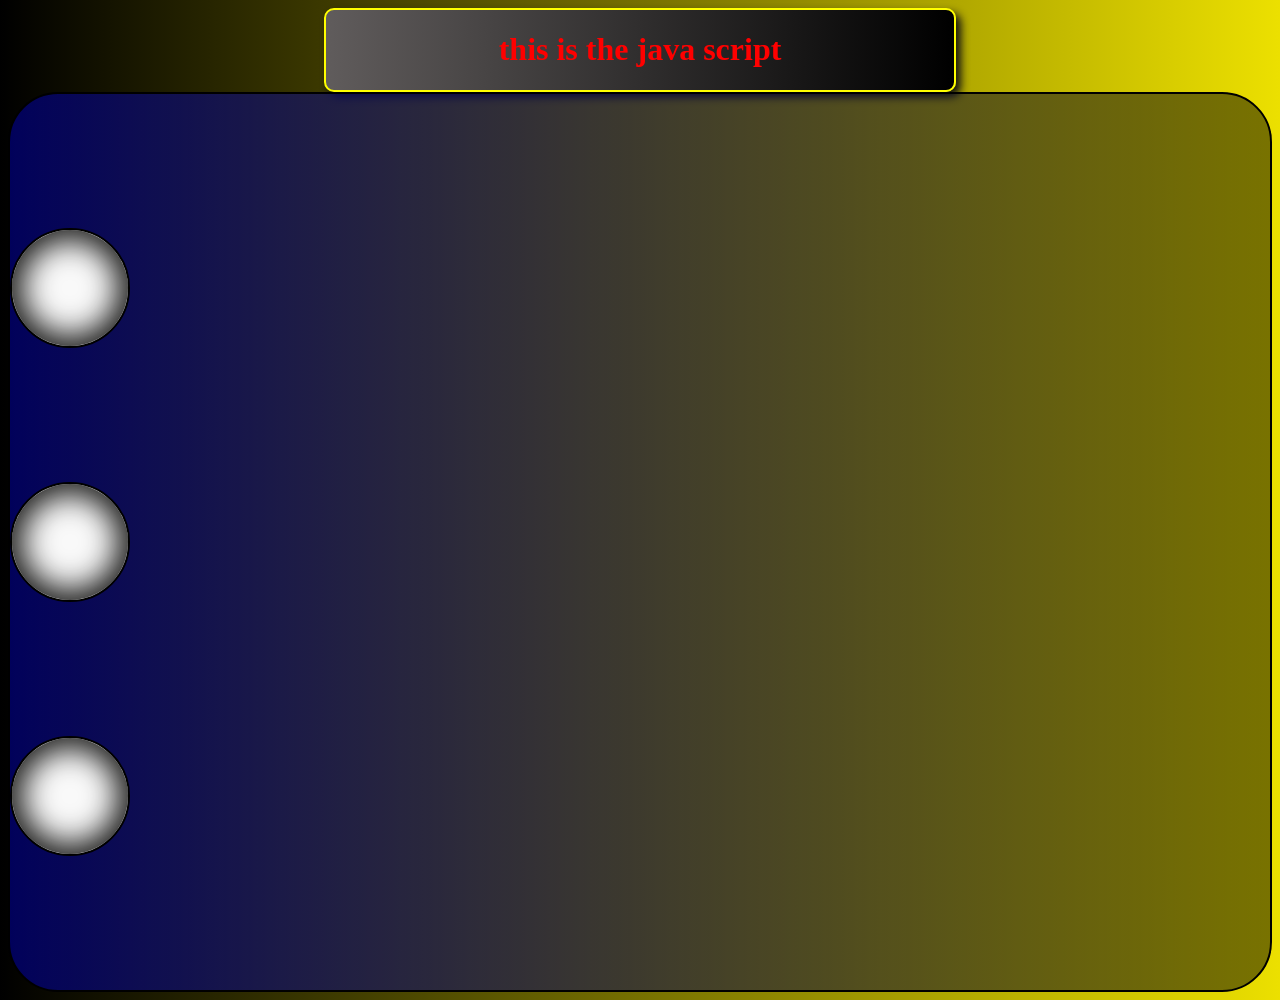
<file: index.html>
<!DOCTYPE html>
<html lang="en">
<head>
    <meta charset="UTF-8">
    <meta name="viewport" content="width=device-width, initial-scale=1.0">
    <title>Document</title>
    <link rel="stylesheet" href="style.css">
</head>
<body>
    <header class="h1">
    <h1 style="text-align: center; color: red;">this is the java script</h1>
    </header>
    <!-- <script src="first.js"></script> -->
    <!-- <script src="second.js"></script> -->
     <!-- <script src="third.js"></script> -->
      <!-- <script src="projectString.js"></script> -->
   <!-- <script src="fourArray.js"></script> -->
   <!-- <script src="fiveFunson.js"></script> -->
   <script src="test.js"></script>
<section class="main">
   
    <div class="child ch1"><h1></h1></div>
    <div class="child ch2"></div>
    <div class="child ch3"></div>
   
</section>
<!-- <section class="m2">
  <div class="item item1"><h1></h1></div>
    <div class="item item2"></div>
    <div class="item item3"></div>
</section> -->
<!-- <section class="main">

  <div class="row">
    <div class="child ch1"></div>
    <div class="item item1"></div>
  </div>

  <div class="row">
    <div class="child ch2"></div>
    <div class="item item2"></div>
  </div>

  <div class="row">
    <div class="child ch3"></div>
    <div class="item item3"></div>
  </div>

</section> -->

</body>
</html>
</file>
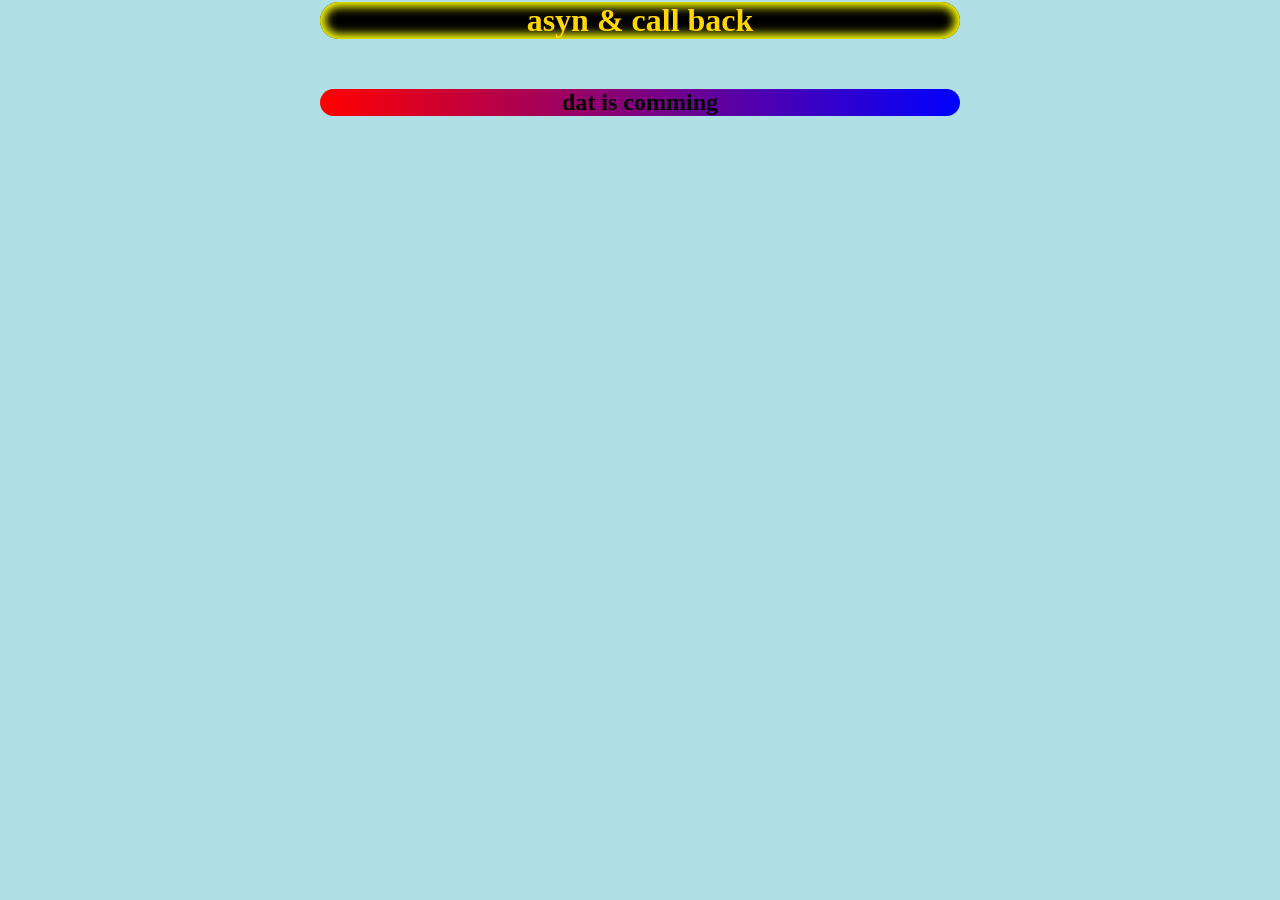
<file: call_back_async/index.html>
<!DOCTYPE html>
<html lang="en">
<head>
    <meta charset="UTF-8">
    <meta name="viewport" content="width=device-width, initial-scale=1.0">
    <title>async </title>
    <link rel="stylesheet" href="style.css">
</head>
<body>
    <header><h1>asyn & call back</h1></header>
    <section class="test">
        <h1 id="h1">dat is comming </h1>
    </section>
    <script src="app.js"></script>
</body>
</html>
</file>
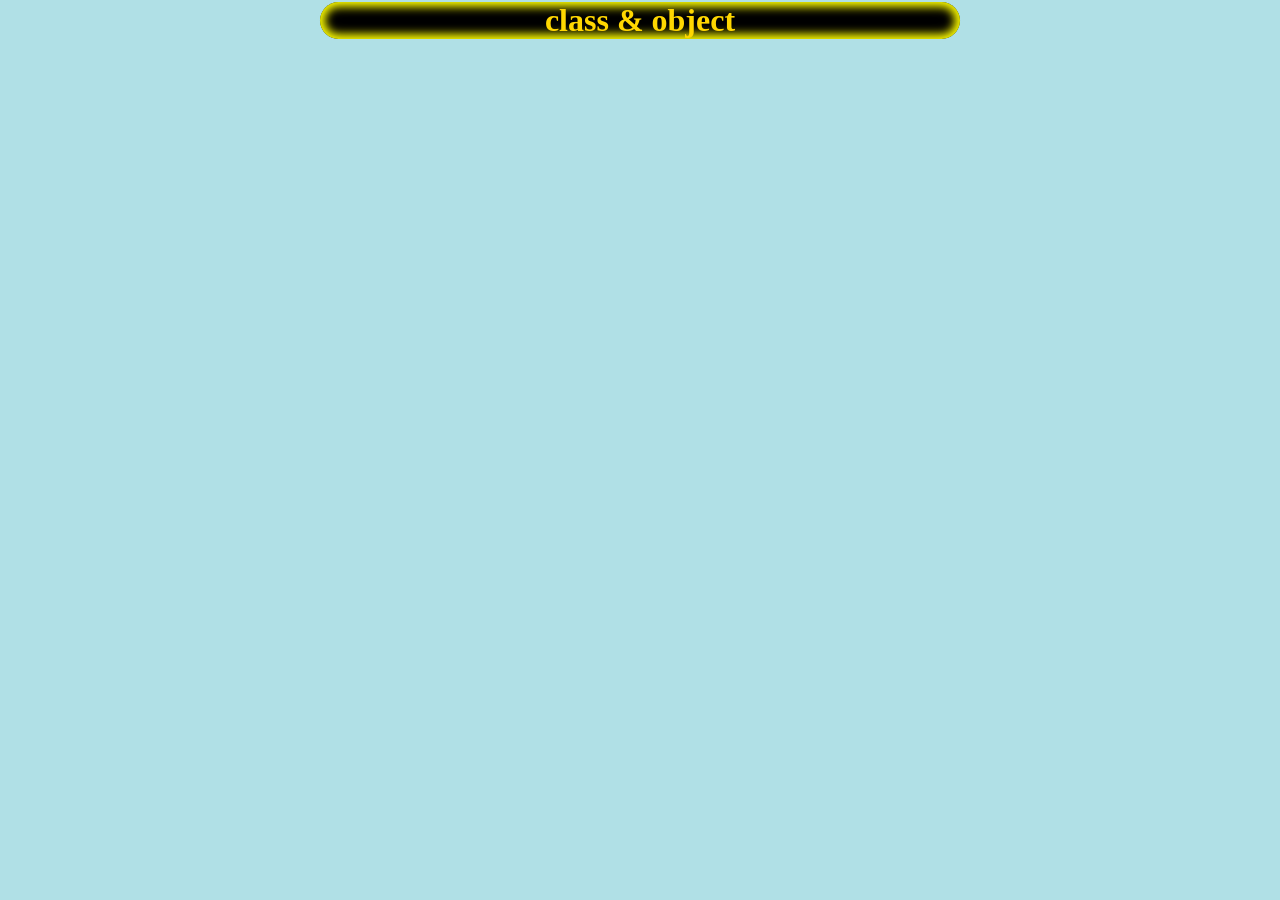
<file: class&obj/index.html>
<!DOCTYPE html>
<html lang="en">
<head>
    <meta charset="UTF-8">
    <meta name="viewport" content="width=device-width, initial-scale=1.0">
    <title>class&obj</title>
    <link rel="stylesheet" href="style.css">
</head>
<body>
    <header><h1>class & object</h1></header>
<!-- <script src="prtoto_obj.js"></script> -->
 <script src="class.js"></script>
</body>
</html>
</file>
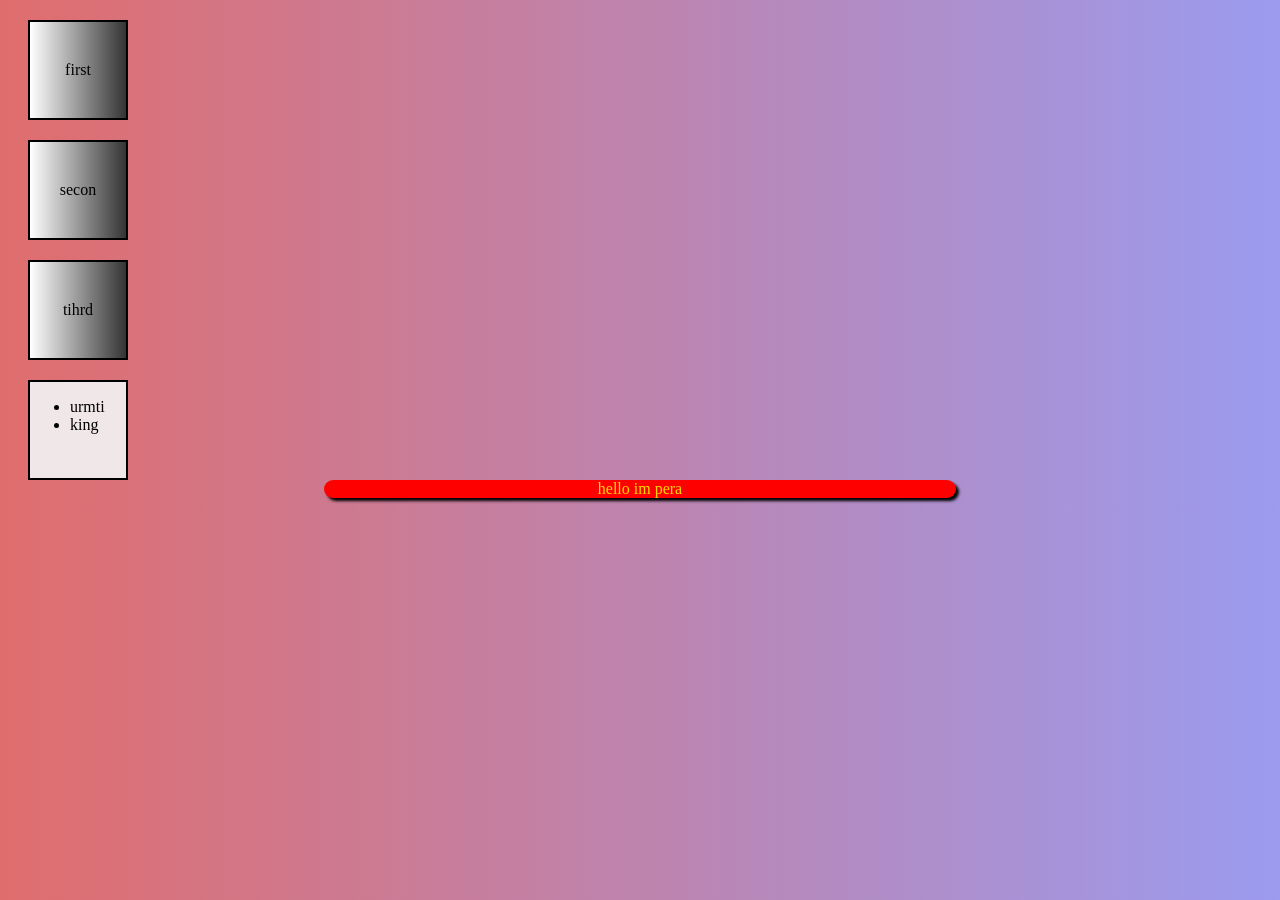
<file: dom/index.html>
<!DOCTYPE html>
<html lang="en">
<head>
    <meta charset="UTF-8">
    <meta name="viewport" content="width=device-width, initial-scale=1.0">
    <title>Dom</title>
    <link rel="stylesheet" href="style.css">
 
</head>
<body>
    
    <!-- <h1 id="header">this is the dom</h1> -->
    <!-- <h2 class="h2"> hello js</h2> -->
    <!-- <section class="main">
        <div class="child child-1"><h5>child - 1</h5>
        <p>hello</p></div>
        <div class="child child-2">child - 2</div>
        <div class="child child-3">child - 3</div>
        <div class="child child-4">child - 4</div>
        <div class="child child-5">child - 5</div>
        <p>Lorem</p>
        <button type="button" style=" height: 100px ;width:100px; position: absolute; top: 0%; left: 0%; ">me</button>
    </section> -->
      <!-- <p id="hell" name="urmit">hello</p>
      <p class=" cls">class say hello</p> -->
    <div class="box">first</div>
    <div class="box">secon</div>
    <div class="box">tihrd</div>
    <div class="boxx">
        <ul>
        <li>urmti</li>
        <li>king</li>
        </ul>
    </div>
    <p class="content">hello im pera</p>
    
    
     <script src="dom.js"></script> 
     <!-- <script src="domPractis.js"></script> -->
</body>
</html>
</file>
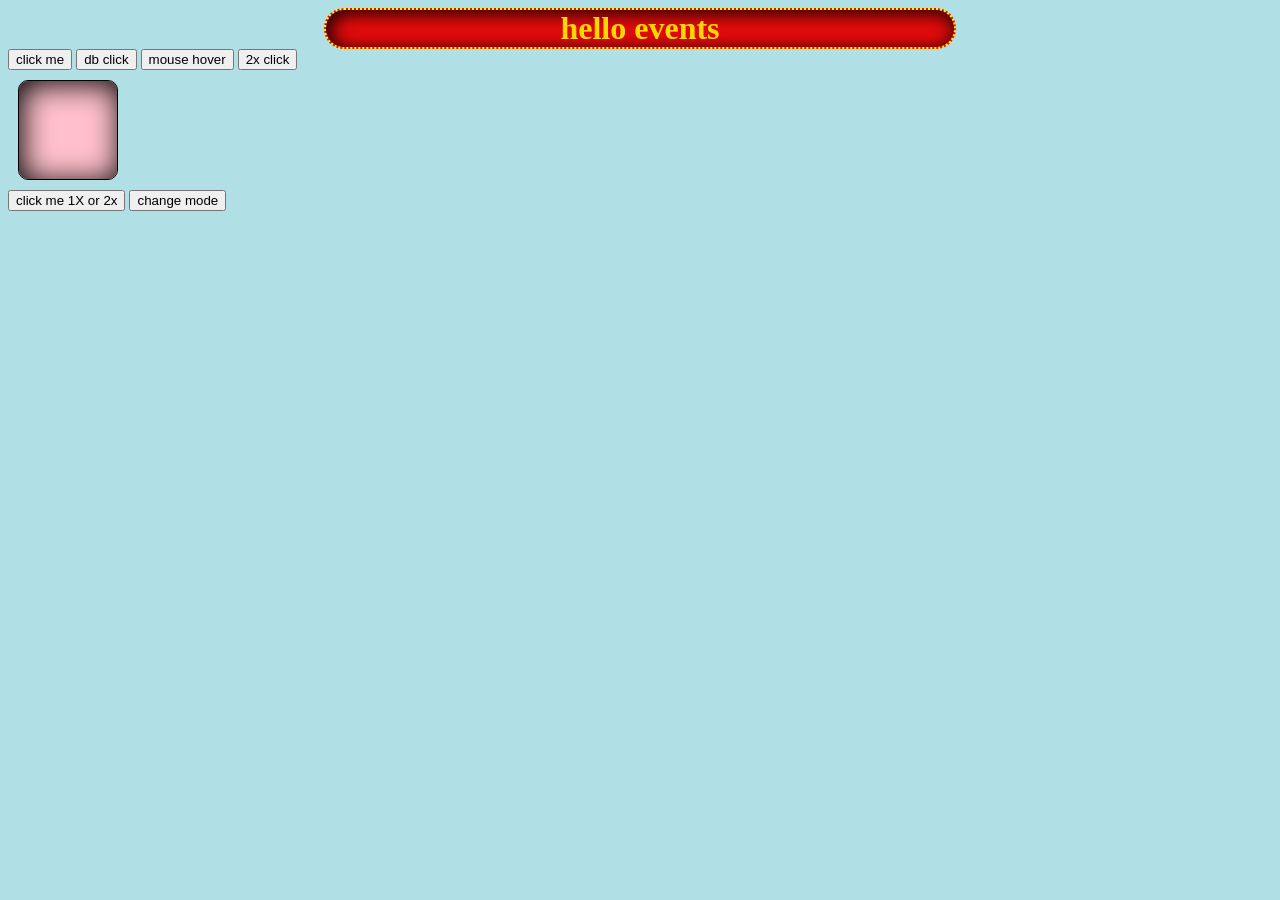
<file: events/index.html>
<!DOCTYPE html>
<html lang="en">
<head>
    <meta charset="UTF-8">
    <meta name="viewport" content="width=device-width, initial-scale=1.0">
    <title>events</title>
    <link rel="stylesheet" href="style.css">
</head>
<body>
    <header><h1 class="h">hello events</h1></header>
    <nav></nav>
    <section>
        <!--thi is not better way -->
        <button onclick="console.log('hello im in line')" id="btn1">click me</button>  
        <button id="btn2">db click</button>  
        <button id="btn3">mouse hover</button>
        <button ondblclick="console.log('2 time click');alert('2x click')">2x click</button>
        <div onmouseover="console.log('mouse on the box ')" class="box"></div>
    </section>

    <section>
        <button id="s2btn1"></button>

        <button id="mode">change mode</button>
    </section>
    <script src="javS.js"></script>
</body>
</html>
</file>
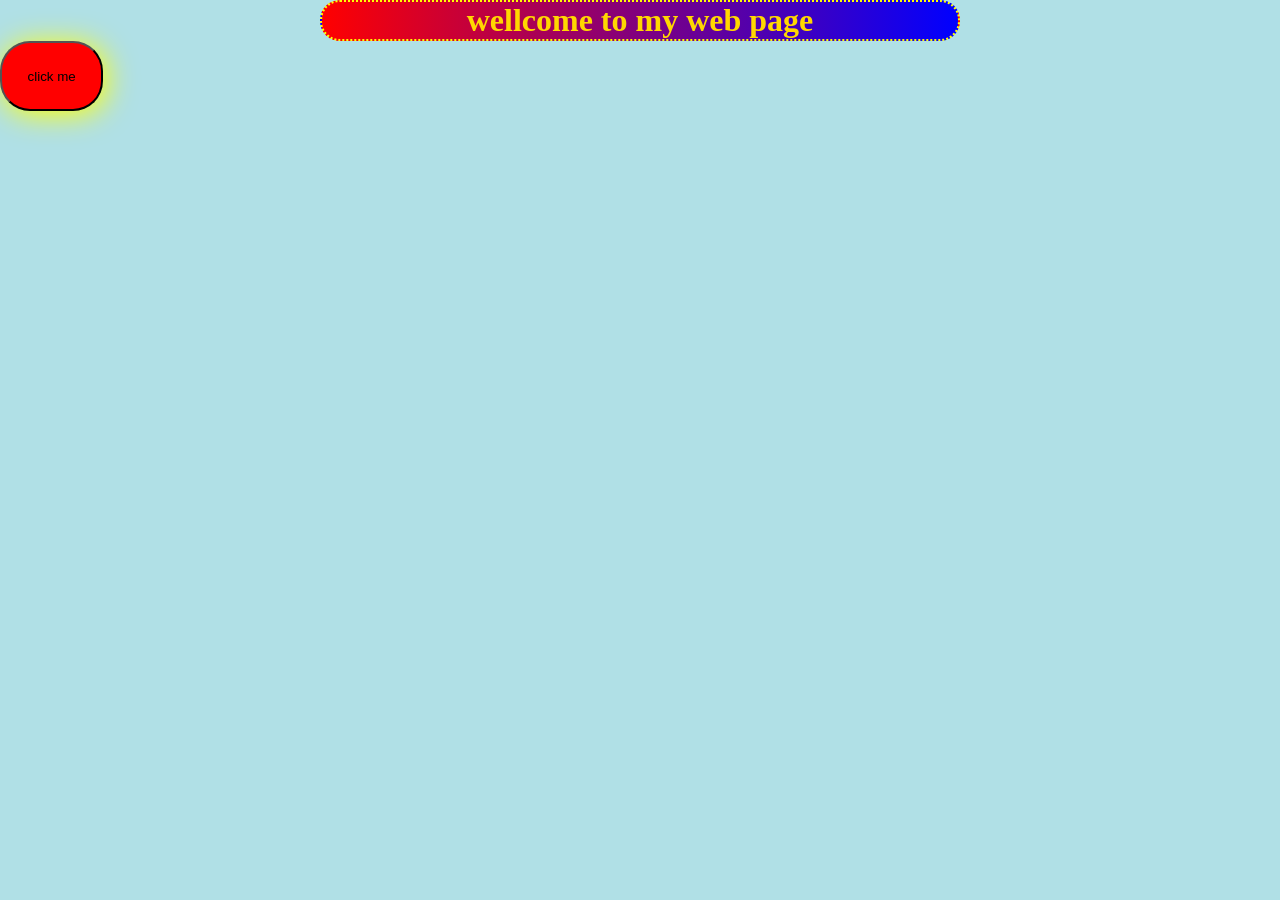
<file: events/dark-light/index.html>
<!DOCTYPE html>
<html lang="en">
<head>
    <meta charset="UTF-8">
    <meta name="viewport" content="width=device-width, initial-scale=1.0">
    <title>dark light mode </title>
    <link rel="stylesheet" href="style.css">
</head>
<body>
    <header ><h1 class="head">wellcome  to my web page</h1></header>
    <nav></nav>
    <section class="s1">
        <button id="btn">click me </button>
    </section>
    <script src="javas.js"></script>
</body>
</html>
</file>
<file: style.css>
*{
    box-sizing: border-box;
}
body{
    background:linear-gradient(to right,rgb(0, 0, 0),rgb(236, 224, 0));
}
.h1{
     background:linear-gradient(to right,rgb(96, 92, 92),black); 
     width: 50%;
     margin: auto; 
     border-radius: 10px; 
     border: 2px solid yellow;
     box-shadow: 5px 5px 8px rgb(18, 18, 17);

}
.main{
     background:linear-gradient(to right, rgba(0, 0, 191, 0.474),rgba(0, 0, 0, 0.485));
      width: auto;
      height: 100vh; 
      /* margin: auto;  */
      /* margin-top: 50px;  */
      border: 2px solid black;  
      border-radius: 50px;
      display: flex;
      flex-direction:column ;
      /* justify-content: center; */
      justify-content: space-evenly;
      /* gap: 50px; */

}
.child{
    width: 120px;
    aspect-ratio: 1;
    background-color: rgb(249, 249, 249);
    border-radius: 50%;
    border: 2px solid black;
    transition: all 2s;
    box-shadow: inset 0px 0px 30px 10px rgb(28, 28, 27);
}
.ch1:hover{
    transition-timing-function: linear;
   translate: 90vw 0;
   background-color: black;
   border: 1px solid red;
   box-shadow: inset 0px 0px 30px 10px red;
    
}
.ch2:hover{
    transition-timing-function: ease-in-out;
    translate: 90vw;
     background-color: black;
   border: 1px solid red;
   box-shadow: inset 0px 0px 30px 10px red;
}

.ch3:hover{
    transition-timing-function: ease-out;
    translate: 90vw;
     background-color: black;
   border: 1px solid red;
   box-shadow: inset 0px 0px 30px 10px red;
}
/* .item{

    align-self: flex-end;
    width: 150px;
    aspect-ratio: 1;
    background-color: rgb(33, 9, 120);
    border-radius: 50%;
    border: 2px solid black;
    transition: all 2s;
    


} */
/* .item:hover{
transition-timing-function: linear;
translate: 90vw;
    align-self: flex-end;
    width: 150px;
    aspect-ratio: 1;
    background-color: rgb(33, 9, 120);
    border-radius: 50%;
    border: 2px solid black;
    transition: all 2s;
    


} */
/* .row{
    display: flex;
    justify-content: space-between; 
    align-items: center;
    padding: 0 40px;
} */
</file>
<file: call_back_async/style.css>
*{
    margin: 0%;
    padding: 0%;
    box-sizing: border-box;
}
header{
    width: 50%;
    background-color: black;
    border-radius: 20px;
    margin: auto;
    margin-top: 2px;
    text-align: center;
    color: gold;
    box-shadow: inset 0px 0px 10px 5px  yellow;
}
body{
    background-color: powderblue;
}
.test{
    background:linear-gradient(to right ,red ,blue);
    width: 50%;
    text-align: center;
    margin: auto;
    margin-top: 50px;
    border-radius: 20px;
}
</file>
<file: class&obj/style.css>
*{
    margin: 0%;
    padding: 0%;
    box-sizing: border-box;
}
header{
    width: 50%;
    background-color: black;
    border-radius: 20px;
    margin: auto;
    margin-top: 2px;
    text-align: center;
    color: gold;
    box-shadow: inset 0px 0px 10px 5px  yellow;
}
body{
    background-color: powderblue;
}
</file>
<file: dom/style.css>
*{
    /* margin: 0; */
    /* padding: 0%; */
    box-sizing: border-box;
}
body{
    background: linear-gradient(to right,rgb(224, 109, 109) , rgb(155, 155, 239));
}
#header{
    text-align: center;
    color: rgb(25, 22, 22);

}
.main{
    position: relative;
    width:95%;
    height:600px;
    background-color: white;
    display: flex;
    flex-direction: row;
    justify-content: space-evenly;
    margin: auto;
    border-radius: 20px;
    flex-wrap: wrap;
}

.child{
    background-color: gray;
    width: 100px;
    height: 100px;
    text-align: center;
    display: flex;
    flex-direction: column;
    justify-content: center;
    margin-left: 10px;
    border-radius: 50%;
    border: 2px solid black;
    transition: all 2s;
    z-index: 1000;
}
.child:hover{
    transition-timing-function: ease-in;
    translate: 90vw;
}
h5{
        font-family: 'Segoe UI', Tahoma, Geneva, Verdana, sans-serif;
}
.box{
    width: 100px ;
    height: 100px;
    border: 2px solid black;
    margin-top: 20px;
    margin-left: 20px;
    display: flex;
    align-items: center;
    justify-content: center;
    background: linear-gradient(to right, white,rgb(53, 52, 52));
    /* background-color: pink; */
}
.boxx {
     width: 100px ;
    height: 100px;
    border: 2px solid black;
    margin-top: 20px;
    margin-left: 20px; 
     /* display: flex;  */
    /* align-items: center; */
    justify-content:center; 
    background-color: rgb(239, 231, 232);
}
.content{
    background-color: pink;
    width: 50%;
    text-align: center;
    margin: auto;
}
.newcon{
    background-color: red;
    color: gold;

}
</file>
<file: events/style.css>
*{
    /* margin: 0%; */
    /* padding: 0%; */
    box-sizing: border-box;
}
.h{
    text-align: center;
    background-color: rgb(235, 11, 11);
    width:50%;
    margin: auto;
    border-radius: 20px;
    box-shadow: inset 3px 3px 20px black;
    border: 2px dotted yellow;
    color: gold;
   
}
body{
     background-color: powderblue;
}
.box{
    margin: 10px;
    width: 100px;
    height: 100px;
    border-radius: 10px;
    border: 1px solid black;
    background-color: pink;
    box-shadow: inset 3px 3px 30px black;
}
.dark{
    background-color: black;
    color: white;
}
.light{
    background-color: white;
    color: black;
}
</file>
<file: events/dark-light/style.css>
*{
    margin: 0%;
    padding: 0%;
    box-sizing: border-box;
}
body{
    /* position: relative; */
    background-color: powderblue;

}
.head{
    text-align: center;
    color: gold;
    background: linear-gradient(to right,red ,blue);
    margin: auto;
    width: 50%;
    border-radius: 20px;
    border: 2px dotted yellow;
}
#btn{
    /* position: absolute; */
    /* top: 0;
    left: 0; */
    background-color: red;
    padding: 2%;
    border-radius: 30px;    
    box-shadow: 3px 3px 30px yellow;

}
.dark{
    background-color: black;
}
.light{
    background-color: white;
}
.darkbtn{
    background-color: black;
    color: white;
    padding: 2%;
    width: 90px;
    border-radius: 30px;
    box-shadow: 2px 2px 20px rgb(203, 227, 24);

}
.lightbtn{
      width: 90px;
    background-color: white;
    color: rgb(20, 19, 19);
     padding: 2%;
    border-radius: 30px;
    box-shadow: 2px 2px 20px rgb(203, 227, 24);
}
</file>
